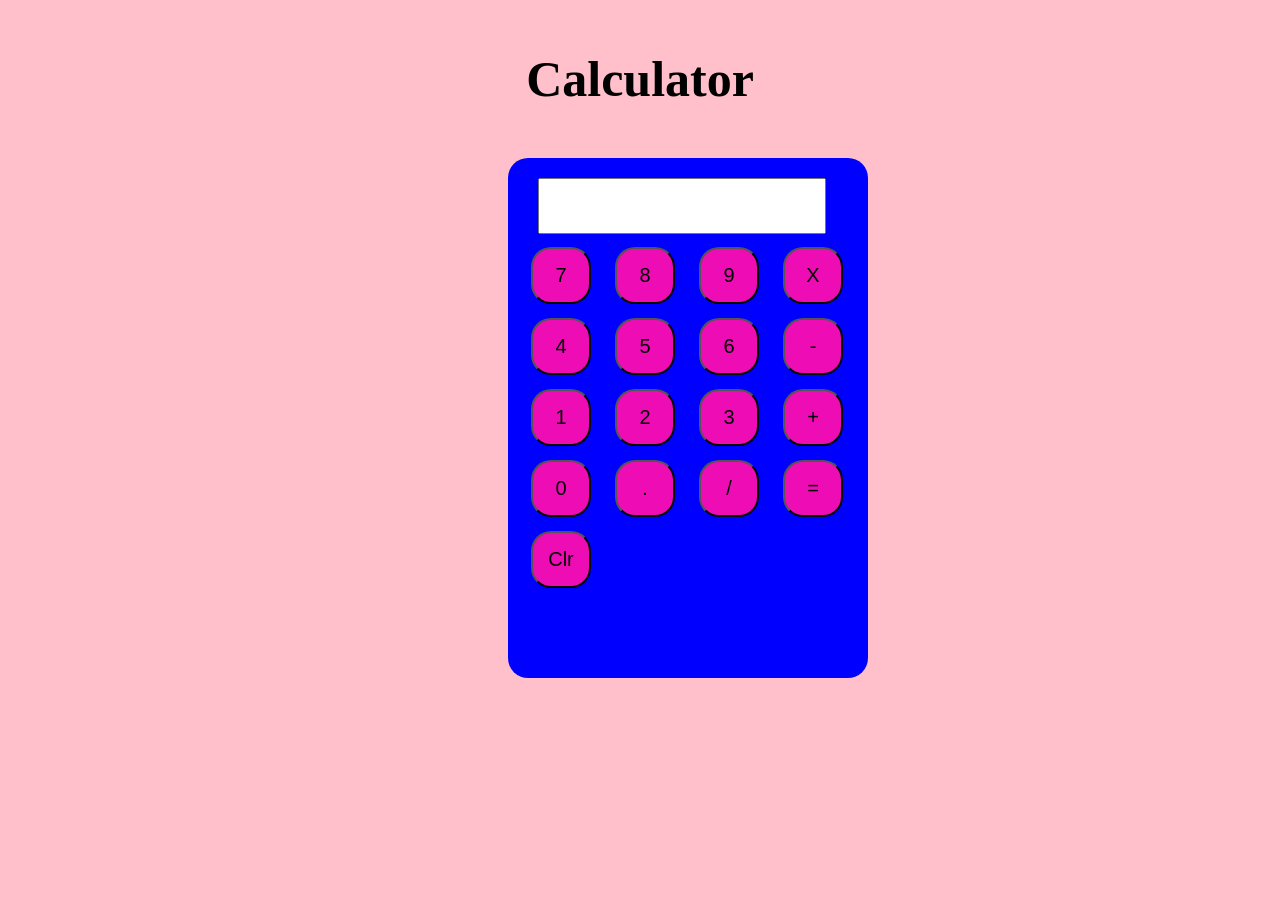
<file: index.html>
<!DOCTYPE html>
<html>
    <head>
        <title>Calculator</title>
        <link rel="stylesheet" href="calculator.css" type="text/css">
    </head>
    <body style="background-color:pink">
        <h3 id="h" align="center" style="color:black;">Calculator</h3>
        <div id="mainbody">
            <div class="calculator">
                <input type="text" name="sc" id="sc">
            <table>
                <tr>
                    <td><button>7</button></td>
                    <td><button>8</button></td>
                    <td><button>9</button></td>
                    <td><button>X</button></td>
                </tr>
                <tr>
                    <td><button>4</button></td>
                    <td><button>5</button></td>
                    <td><button>6</button></td>
                    <td><button>-</button></td>
                </tr>
                <tr>
                    <td><button>1</button></td>
                    <td><button>2</button></td>
                    <td><button>3</button></td>
                    <td><button>+</button></td>
                </tr>
                <tr>
                    <td><button>0</button></td>
                    <td><button>.</button></td>
                    <td><button>/</button></td>
                    <td><button>=</button></td>
                </tr>
                <tr>
                    <td colspan="2"><button align="center">Clr</button></td>
                </tr>
            </table>
            </div>
        </div>
        <script src="calculator.js" type="text/javascript"></script>
    </body>
</html>
</file>
<file: calculator.css>
#h{
    font-size: 50px;
}
#mainbody{
    background-color: blue;
    border-radius: 20px;
    width:360px;
    height:520px;
    margin: 30px 500px;
}
input{
    margin-left: 30px;
    margin-top: 20px;
    font-size: 20px;
    height: 50px;
    width:280px;
}
button{
    font-size:20px;
    background-color:rgb(238, 12, 181);
    width:60px;
    margin-left: 20px;
    padding: 15px;
    margin-top: 10px;
    border-radius: 20px;
}
.calculator{
    display: inline-block;
}
</file>
